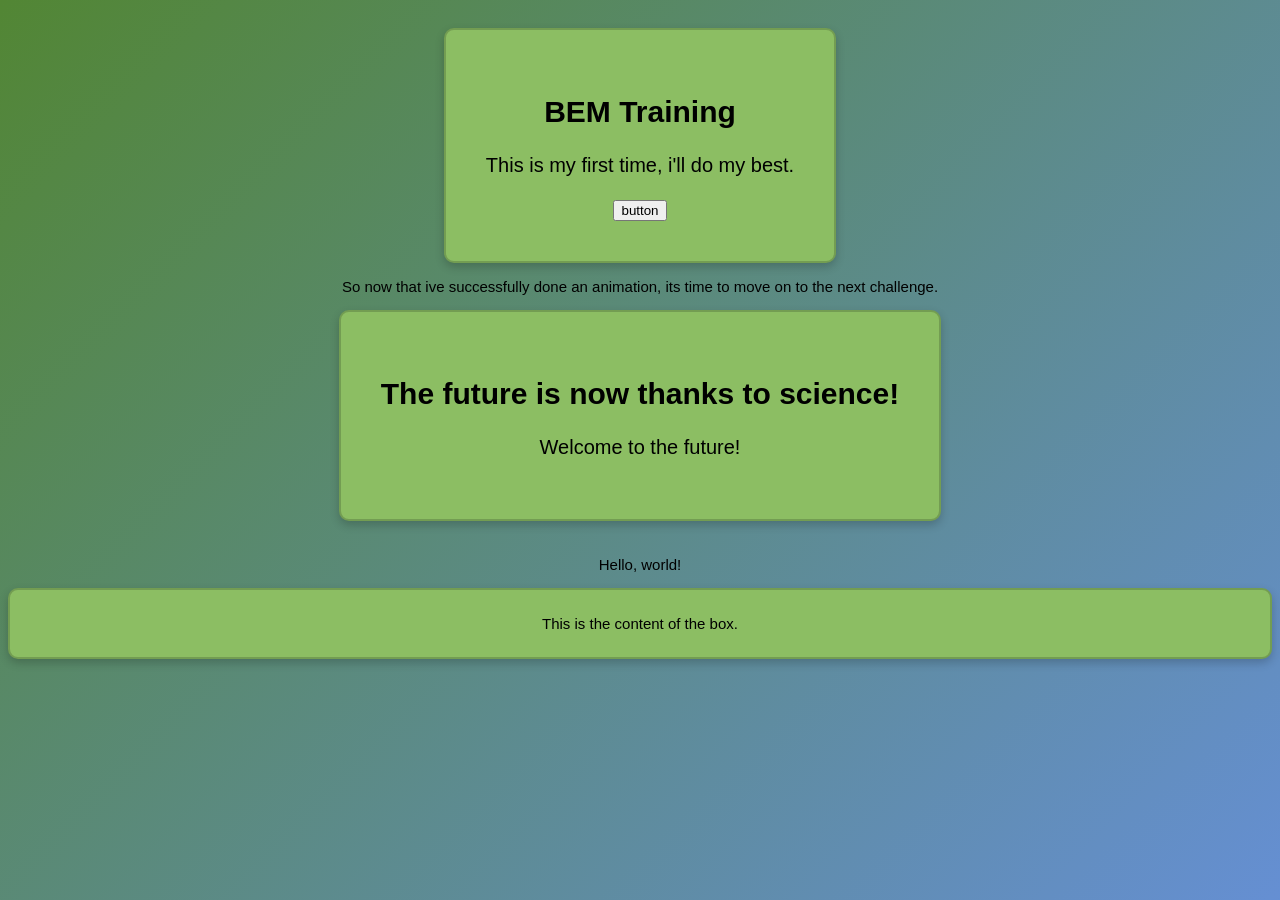
<file: BEM.html>
<!DOCTYPE html>
<html lang="en">
<head>
    <meta charset="UTF-8">
    <meta name="viewport" content="width=device-width, initial-scale=1.0">
    <title>BEM training</title>
    <link rel="stylesheet" href="BEM-sheet.css">
</head>
<main>
<body>
    <div class="container">
        <div class="box">
        <h2 class="box__title">BEM Training</h2>
            <p class="box__description"> This is my first time, i'll do my best.
            </p>
        <button class="box__button"> button </button>
        </div>
            
        
    <p id="paragraph1"> So now that ive successfully done an animation, its time to move on to the next challenge.</p>

    <div class="box">
        <h2 class="box__title"> The future is now thanks to science!</h2>
        <p class="box__description"> Welcome to the future! </p>
    </div>
</div>
    <p id="paragraph1"> Hello, world! </p>

<div class="box__1"> 
<div class="box__content">
    <p class="box__content__paragraph"> This is the content of the box. </p>

</div>
</div>




</body>
</main>
</html>
</file>
<file: BEM-sheet.css>
@media  (max-width: 600px) {
.main {
    display: none;
    width: 100%;

}
}
@media  (max-width: 1200px) {
    .main {
    display: none;
    width: 100%;
    font-size: 10vh
}
}


body {
    font-family: Arial, Helvetica, sans-serif;
    font-size: 15px;
    background: linear-gradient(135deg, #528634 0%, #658fd3 100%);
    background-attachment: fixed;
}

@keyframes SlideIn {
    from {
        transform: translatex(-1000px);
        opacity: 0;
    }
    to {
        transform: translatex(0);
        opacity: 1;
    }
}

.container {
    max-width: 1200px;
    margin: 0 auto;
    padding: 20px;
    display: flex;
    flex-direction: column;
    align-items: center;
}

.box {
    display: inline-block;
    background-color: #8cbe63;
    border: 2px  solid rgba(0, 0, 0, 0.178);
    border-radius: 10px;
    padding: 40px;
    color: rgb(0, 0, 0);
    font-size: 20px;
    font-weight: 500;
    text-align: center;
    box-shadow: 0px 4px 10px rgba(0, 0, 0, 0.2);
    animation: SlideIn 1s ease-out;

}

#paragraph1 {
    text-align: center;
      
}

.button {
    display: inline-block;
    background-color: #0c0c0c;
    border: 2px solid rgba(0, 0, 0, 0.178);
    border-radius: 10px;
    padding: 10px 20px;
    color: rgb(0, 0, 0);
    font-size: 18px;
    font-weight: 500;
    text-align: center;
    text-decoration: none;
    box-shadow: 0px 4px 10px rgba(0, 0, 0, 0.2);
    transition: background-color 0.3s ease;
}

.box__1 {
    background-color: #8cbe63;
    border: 2px solid rgba(0, 0, 0, 0.178);
    border-radius: 10px;

    color: rgb(0, 0, 0);
    text-align: center;
    box-shadow: 0px 4px 10px rgba(0, 0, 0, 0.2);
    animation: SlideIn 1s ease-out;
    display: flex;
    flex-direction: column;
    align-items: center;
}

.box__content {
    margin: 0px auto; 
    padding: 10px;
}
</file>
